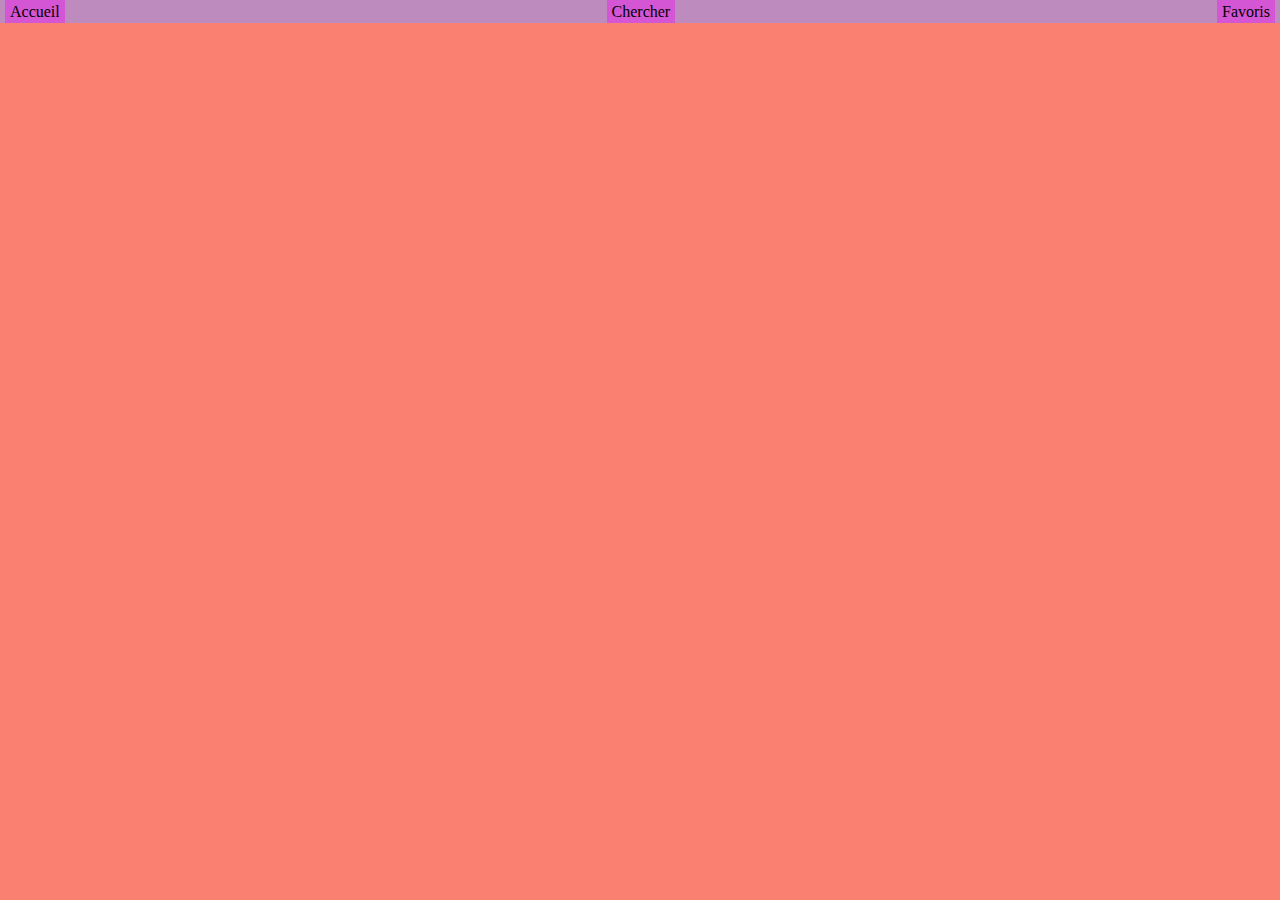
<file: index.html>
<!doctype html>
<html lang="en">

<head>
    <meta charset="UTF-8">
    <title>Projet libre API</title>
    <link rel="stylesheet" href="./assets/style/style.css" type="text/css" />
</head>

<body>

    <nav>
        <ul class="nav-container">
            <li class="nav-btn" id="home">Accueil</li>
            <li class="nav-btn" id="search">Chercher</li>
            <li class="nav-btn" id="fav">Favoris</li>
        </ul>
    </nav>

    <div class="page"></div>

    <div class="home-page hidden">
        <h2>HOME</h2>
    </div>
    <div class="search-page hidden">

        <div class="form-container">
            <form class="search-form">
                <input type="text" id="searchValue" placeholder="Recherche par nom de crypto ..." />
                <input type="submit" value="Chercher" id="searchSubmit" />
                <p class="search-error"></p>
                <ul class="currency-selection"></ul>
            </form>
        </div>
        <div class="result">
            <ul class="card-container"></ul>
        </div>
    </div>
    <script type="module" src="./assets/js/app.js"></script>
</body>

</html>
</file>
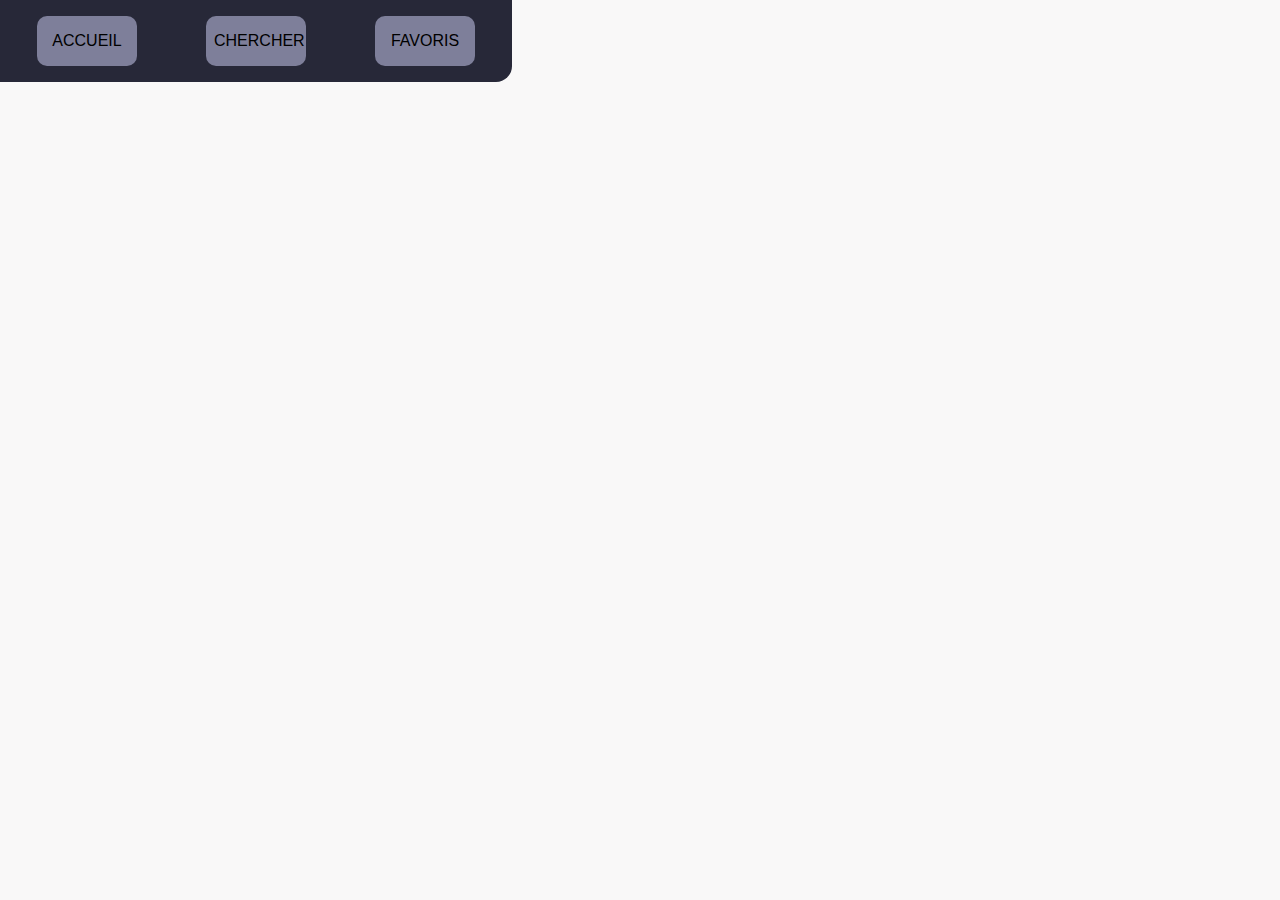
<file: V2/index.html>
<!doctype html>
<html lang="en">

<head>
    <meta charset="UTF-8">
    <title>Projet libre API V2</title>
    <link rel="stylesheet" href="./assets/style/style.css" type="text/css" />
    <link rel="stylesheet" href="https://cdnjs.cloudflare.com/ajax/libs/font-awesome/6.2.1/css/all.min.css"
        integrity="sha512-MV7K8+y+gLIBoVD59lQIYicR65iaqukzvf/nwasF0nqhPay5w/9lJmVM2hMDcnK1OnMGCdVK+iQrJ7lzPJQd1w=="
        crossorigin="anonymous" referrerpolicy="no-referrer" />
</head>

<body>

    <nav>
        <ul class="nav-container">
            <li class="nav-btn" id="home">Accueil</li>
            <li class="nav-btn" id="search">Chercher</li>
            <li class="nav-btn" id="fav">Favoris</li>
        </ul>
    </nav>

    <div class="page"></div>

    <div class="home-page hidden">
        <h2>HOME</h2>
    </div>
    <div class="search-page hidden">

        <div class="form-container">
            <form class="search-form">
                <input type="text" id="searchValue" placeholder="Recherche par nom..." />
                <input type="submit" value="Chercher" id="searchSubmit" />
                <p class="search-error hidden"></p>
            </form>
        </div>
        <div class="result">
            <ul class="card-container"></ul>
        </div>
    </div>
    <div class="favorites-page hidden">
        <h2>Favorites</h2>
        <ul class="favorites-cards-container"></ul>
    </div>
    <script type="module" src="./assets/js/app.js"></script>
</body>

</html>
</file>
<file: assets/style/style.css>
* {
  margin: 0;
  padding: 0;
  box-sizing: border-box;
}

body {
  background: salmon;
}
/* -----NAV------ */

ul {
  background: rgb(189, 139, 189);
  display: flex;
  justify-content: space-between;
}
.nav-btn {
  list-style: none;
  background: rgb(212, 86, 212);
  padding: 2.5px 5px;
  margin: 0 5px 0 5px;
  cursor: pointer;
}
/* .nav-btn:hover {
} */
/* -----HOME-----*/
.home-page {
  background: rgb(136, 58, 49);
}
.home-page.hidden {
  visibility: hidden;
}

/* -----SEARCH------ */
.search-page {
  background: rgb(250, 182, 182);
}
.search-page.hidden {
  visibility: hidden;
}
.form-container {
  width: 50%;
  margin: 0 auto;
}

.buttons-container {
  width: 70%;
  margin: 0 auto;
}

.result {
  width: 95%;
  margin: 0 auto;
}

.card-container {
  display: flex;
  flex-direction: row;
  flex-wrap: wrap;
  gap: 10px;
}
.card-container.hidden {
  visibility: hidden;
}
.card {
  background: grey;
  z-index: 10;
  padding: 20px 10px;

  display: block;
  width: 18%;
  height: 250px;

  display: flex;
  align-items: center;
  /* justify-content: center; */
  flex-direction: column;
}
.card-header {
  width: 90%;
  margin: 0 auto;
  display: flex;
  flex-direction: column;
  align-items: center;
}
.thumb-left {
  width: 30%;
}
.img-container {
  /* height: 50%; */
  margin: 0 auto;
  display: flex;
  /* align-items: center; */
  justify-content: center;
}
.thumb-img {
  width: 35px;
}
.card-buttons-container {
  width: 90%;
  display: flex;
  flex-direction: column;
}
.get-price-btn-container {
  /* visibility: collapse; */
}
</file>
<file: V2/assets/style/style.css>
:root {
  /* --color1: #fc9f5b;
  --color2: #fbd1a2;
  --color3: #ece4b7;
  --color4: #7dcfb6;
  --color4: #33ca7f; */
  --color1: #272838;
  --color2: #f3de8a;
  --color3: #eb9486;
  --color4: #7e7f9a;
  --color5: #f9f8f8;
}

* {
  margin: 0;
  padding: 0;
  box-sizing: border-box;
  font-family: "Roboto", sans-serif;
}

body {
  background: var(--color5);
}
/* -----NAV------ */

.nav-container {
  width: 40%;
  background: var(--color1);
  padding: 1rem 2rem;
  display: flex;
  justify-content: space-between;
  border-radius: 0 0 1rem 0;
}
.nav-container.initial {
  width: 15%;
  height: 25vh;
  min-height: 250px;
  top: 50vh;
  left: 50%;
  transform: translate(-50%, -50%);
  position: relative;
  flex-direction: column;
  align-items: center;
  border-radius: 10px;
}
.nav-btn {
  list-style: none;
  background: var(--color4);
  padding: 2.5px 5px;
  margin: 0 5px 0 5px;
  cursor: pointer;
  padding: 1rem 0.5rem;
  border-radius: 10px;
  width: 100px;
  text-align: center;
  text-transform: uppercase;
  transition: 0.2 ease;
}
.nav-btn:hover {
  transform: scale(0.9);
}
/* .nav-btn:hover {
} */
/* -----HOME-----*/
.home-page {
  background: rgb(136, 58, 49);
}
.home-page.hidden {
  visibility: hidden;
}

/* -----SEARCH------ */
.search-page.hidden {
  visibility: hidden;
}
.form-container {
  width: 350px;
  padding: 2.5rem 2.5rem;
  margin: 0 auto;
  background: var(--color1);
  border-radius: 2rem;
  margin-bottom: 20px;
}
.search-form {
  display: flex;
  flex-direction: column;
}
#searchValue {
  color: #333;
  font-size: 1.2rem;
  margin: 0 auto;
  padding: 1.5rem 2rem;
  border-radius: 1rem 1rem 0 0;
  background-color: rgb(255, 255, 255);
  border: none;
  width: 100%;
  display: block;
  border-bottom: 0.3rem solid transparent;
  transition: all 0.3s;
}

#searchSubmit {
  margin: 0 auto;
  font-size: 1.2rem;
  width: 100%;
  padding: 0.5rem 2rem;
  border-radius: 0 0 1rem 1rem;
  border: none;
  background: var(--color4);
  cursor: pointer;
  transition: all 0.3s;
}
#searchSubmit:hover {
  transform: scale(0.99);
  background: rgb(88, 88, 88);
}

.buttons-container {
  width: 70%;
  margin: 0 auto;
}
.search-error {
  background: var(--color5);
  margin-top: 10px;
  border-radius: 1rem;
  padding: 0.5rem;
  width: 100%;
  text-align: center;
}
.search-error.hidden {
  visibility: collapse;
}
/*  RESULT DISPLAY */

.result {
  width: 95%;
  margin: 0 auto;
}

.card-container {
  display: flex;
  flex-direction: row;
  flex-wrap: wrap;
  justify-content: center;
  gap: 20px;
}

.card {
  background: var(--color3);
  z-index: 10;
  padding: 20px 10px;
  border-radius: 2rem;
  border: 3px solid;

  display: block;
  width: 18%;
  min-width: 270px;
  height: 250px;

  display: flex;
  align-items: center;
  justify-content: center;
  flex-direction: column;
  transition: 0.2s ease;
  cursor: pointer;
}
.card:hover {
  z-index: 15;
  background: var(--color2);
  transform: scale(1.25);
}
.thumb-card {
  width: 70%;
}
.img-container {
  width: 100%;
  display: flex;
  justify-content: center;
}
img {
  width: 70%;
}
.card-content {
  display: flex;
  flex-direction: column;
  align-items: center;
}

/* Favorites */
/* .favorites-page {
} */
.favorites-page.hidden {
  visibility: hidden;
}
</file>
